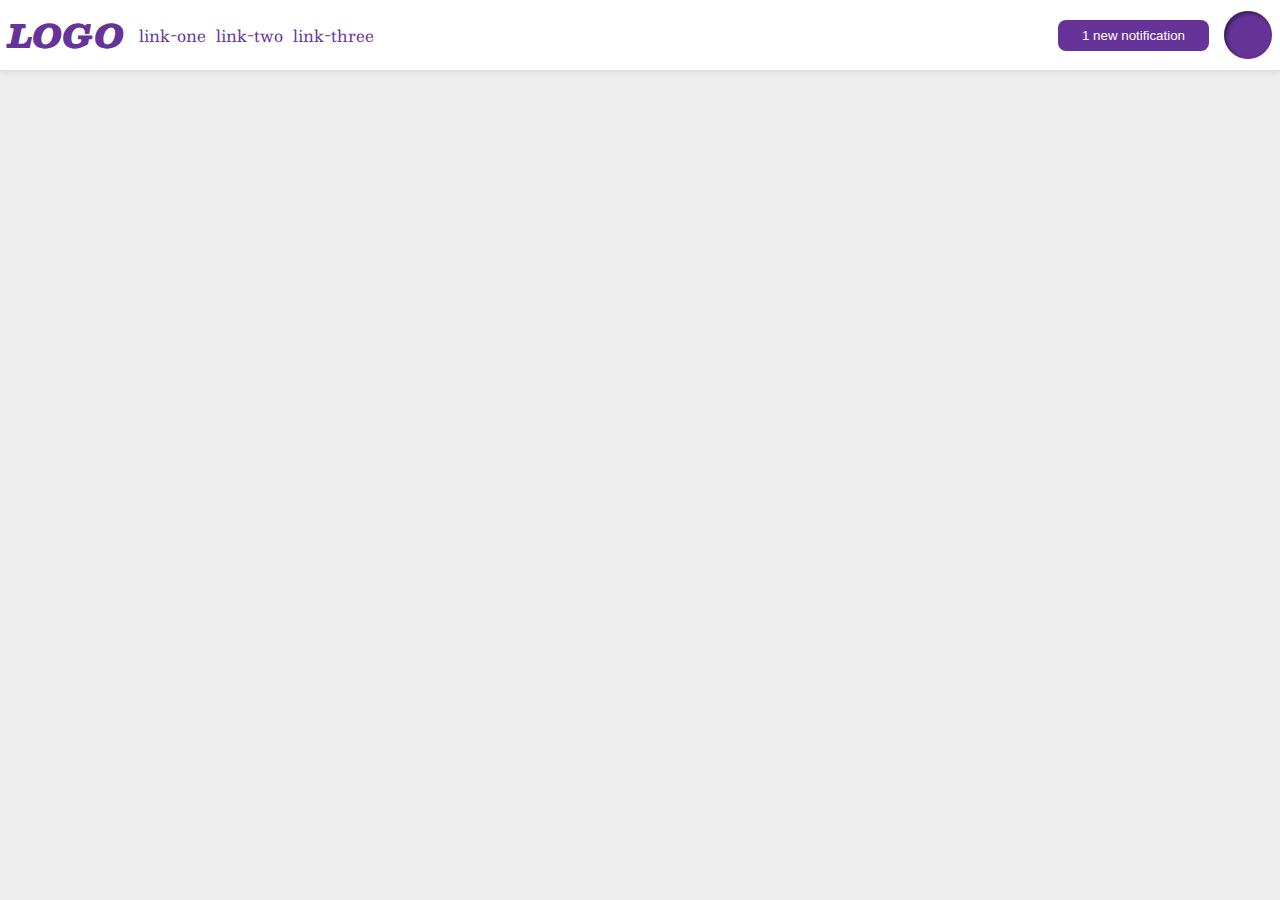
<file: flex/03-flex-header-2/index.html>
<!DOCTYPE html>
<html lang="en">
  <head>
    <meta charset="UTF-8">
    <meta http-equiv="X-UA-Compatible" content="IE=edge">
    <meta name="viewport" content="width=device-width, initial-scale=1.0">
    <title>Flex Header 2</title>
    <link rel="stylesheet" href="style.css">
  </head>
  <body>

    <div class="header">

      <div class="left-side">
        <div class="logo">
          LOGO
        </div>
        <ul class="links">
          <li><a href="google.com">link-one</a></li>
          <li><a href="google.com">link-two</a></li>
          <li><a href="google.com">link-three</a></li>
        </ul>
      </div>
      <div class="right-side">
        <button class="notifications">
          1 new notification
        </button>
        <div class="profile-image"></div>
      </div>
    </div>
  </body>
</html>
</file>
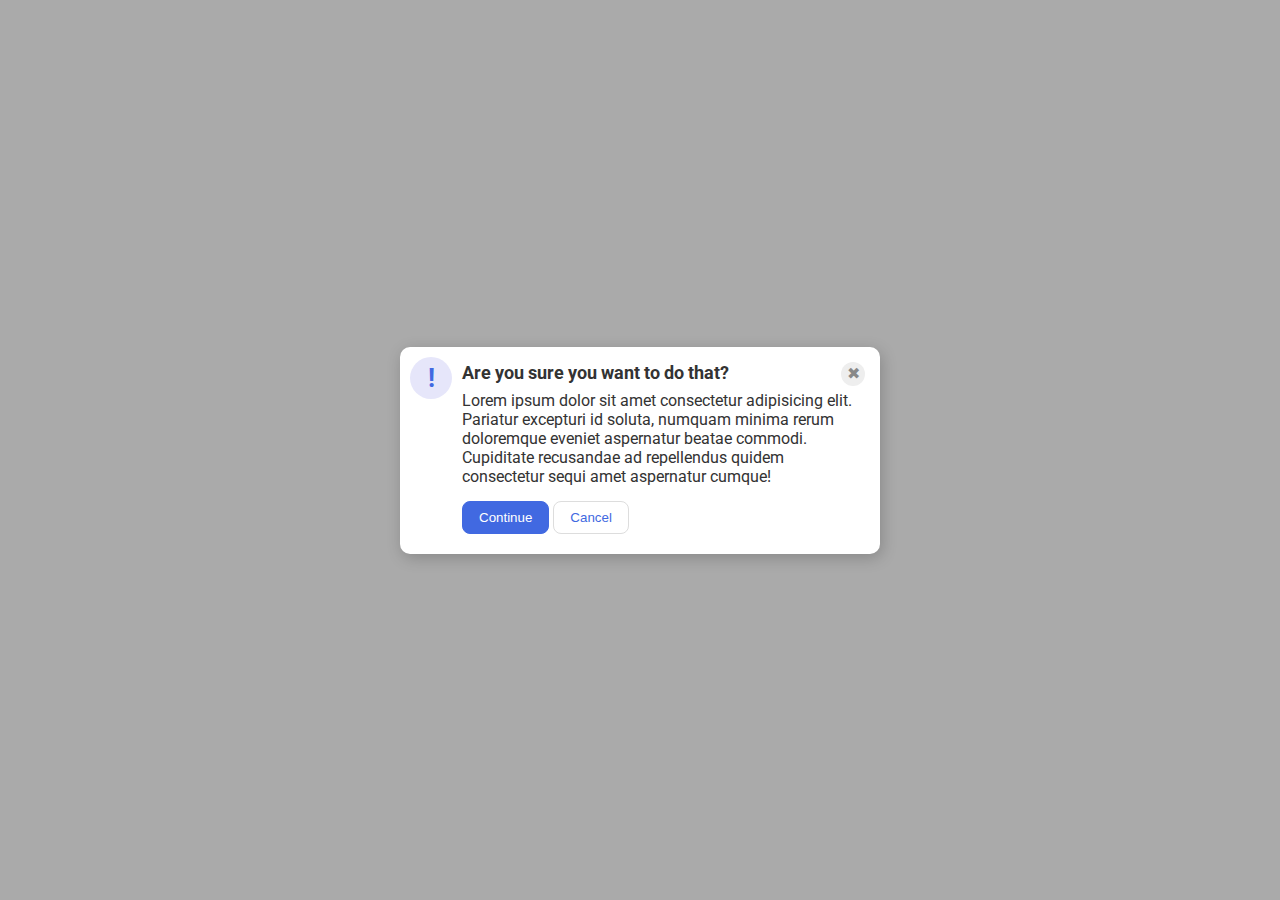
<file: flex/05-flex-modal/index.html>
<!DOCTYPE html>
<html lang="en">
  <head>
    <meta charset="UTF-8">
    <meta http-equiv="X-UA-Compatible" content="IE=edge">
    <meta name="viewport" content="width=device-width, initial-scale=1.0">
    <link rel="stylesheet" href="style.css">
    <title>Modal</title>
  </head>
  <body>
    <div class="modal">
      <div class="otherContainer"><div class="icon">!</div></div>
        
        <div class="container">

          
          <div class="header">Are you sure you want to do that?
            <div class="close-button">✖</div>
          </div>
          <div class="text">Lorem ipsum dolor sit amet consectetur adipisicing elit. Pariatur excepturi id soluta, numquam minima rerum doloremque eveniet aspernatur beatae commodi. Cupiditate recusandae ad repellendus quidem consectetur sequi amet aspernatur cumque!</div>
          <button class="continue">Continue</button>
          <button class="cancel">Cancel</button>
        </div>
    </div>
  </body>
</html>
</file>
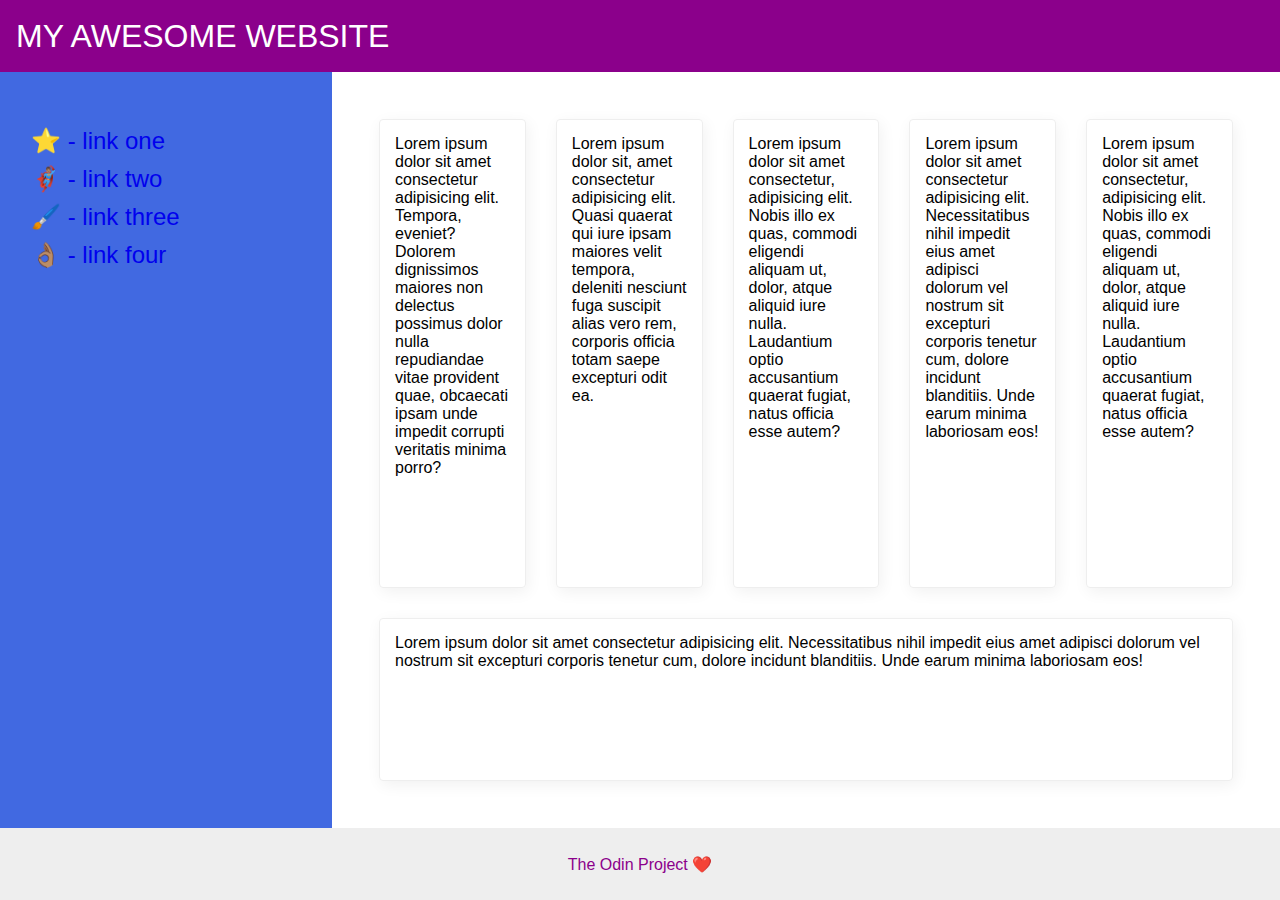
<file: flex/07-flex-layout-2/index.html>
<!DOCTYPE html>
<html lang="en">
  <head>
    <meta charset="UTF-8">
    <meta http-equiv="X-UA-Compatible" content="IE=edge">
    <meta name="viewport" content="width=device-width, initial-scale=1.0">
    <title>The Holy Grail</title>
    <link rel="stylesheet" href="style.css">
  </head>
  <body>
    
    <div class="header">
      <div class="text">MY AWESOME WEBSITE</div>
    </div>
    <div class="container">
      <div class="sidebar">
        <ul>
          <li><a href="#">⭐ - link one</a></li>
          <li><a href="#">🦸🏽‍♂️ - link two</a></li>
          <li><a href="#">🖌️ - link three</a></li>
          <li><a href="#">👌🏽 - link four</a></li>
        </ul>
      </div>
      <div class="cards">
        <div class="card">Lorem ipsum dolor sit amet consectetur adipisicing elit. Tempora, eveniet? Dolorem dignissimos maiores non delectus possimus dolor nulla repudiandae vitae provident quae, obcaecati ipsam unde impedit corrupti veritatis minima porro?</div>
        <div class="card">Lorem ipsum dolor sit, amet consectetur adipisicing elit. Quasi quaerat qui iure ipsam maiores velit tempora, deleniti nesciunt fuga suscipit alias vero rem, corporis officia totam saepe excepturi odit ea.</div>
        <div class="card">Lorem ipsum dolor sit amet consectetur, adipisicing elit. Nobis illo ex quas, commodi eligendi aliquam ut, dolor, atque aliquid iure nulla. Laudantium optio accusantium quaerat fugiat, natus officia esse autem?</div>
        <div class="card">Lorem ipsum dolor sit amet consectetur adipisicing elit. Necessitatibus nihil impedit eius amet adipisci dolorum vel nostrum sit excepturi corporis tenetur cum, dolore incidunt blanditiis. Unde earum minima laboriosam eos!</div>
        <div class="card">Lorem ipsum dolor sit amet consectetur, adipisicing elit. Nobis illo ex quas, commodi eligendi aliquam ut, dolor, atque aliquid iure nulla. Laudantium optio accusantium quaerat fugiat, natus officia esse autem?</div>
        <div class="card">Lorem ipsum dolor sit amet consectetur adipisicing elit. Necessitatibus nihil impedit eius amet adipisci dolorum vel nostrum sit excepturi corporis tenetur cum, dolore incidunt blanditiis. Unde earum minima laboriosam eos!</div>
      </div>
  </div>
    <div class="footer">
      <div class="text">The Odin Project ❤️</div>
    </div>
  </body>
</html>
</file>
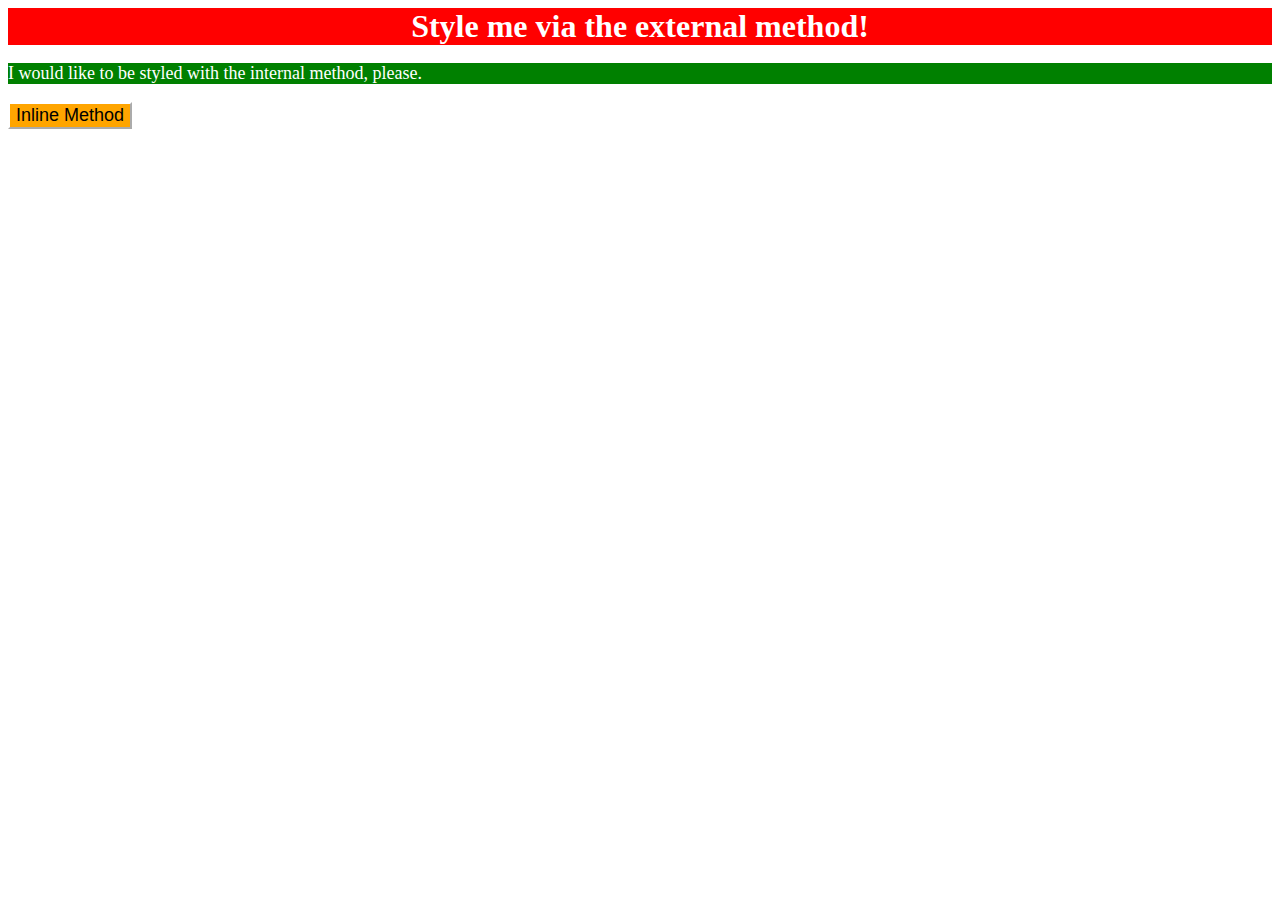
<file: foundations/01-css-methods/index.html>
<!DOCTYPE html>
<html lang="en">
  <head>
    <meta charset="UTF-8">
    <meta http-equiv="X-UA-Compatible" content="IE=edge">
    <meta name="viewport" content="width=device-width, initial-scale=1.0">
    <link rel="stylesheet" href="style.css">

    <style>
      p {
        color: white;
        background-color: green;
        font-size: 18px;
      }
    </style>

    <title>Methods for Adding CSS</title>
  </head>
  <body>
    <div>Style me via the external method!</div>
    <p>I would like to be styled with the internal method, please.</p>
    <button style="border-color: white; color: black; background-color: orange; font-size: 18px;">Inline Method</button>
  </body>
</html>
</file>
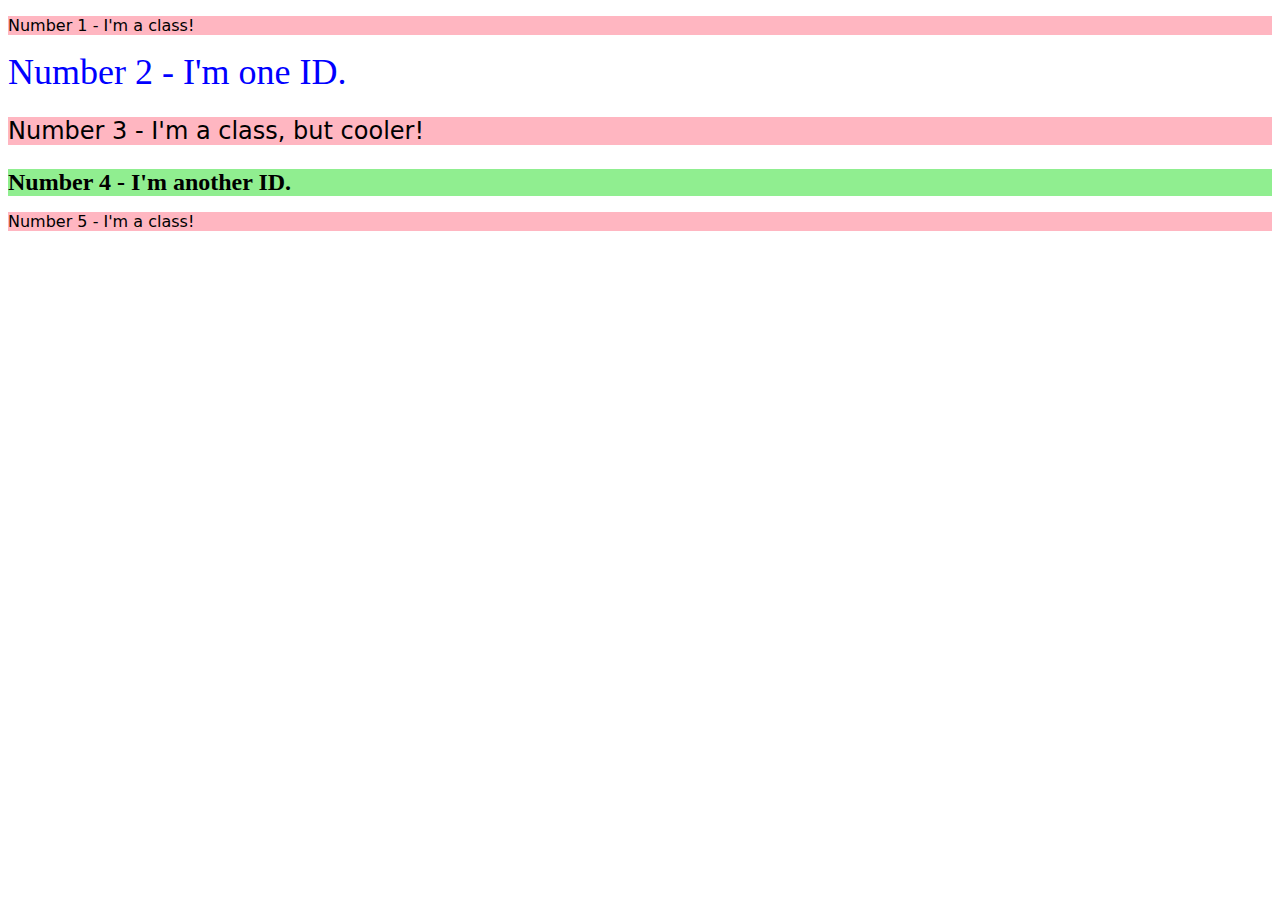
<file: foundations/02-class-id-selectors/index.html>
<!DOCTYPE html>
<html lang="en">
  <head>
    <meta charset="UTF-8">
    <meta http-equiv="X-UA-Compatible" content="IE=edge">
    <meta name="viewport" content="width=device-width, initial-scale=1.0">
    <title>Class and ID Selectors</title>
    <link rel="stylesheet" href="style.css">
  </head>
  <body>
    <p class="firstClass">Number 1 - I'm a class!</p>
    <div id="one">Number 2 - I'm one ID.</div>
    <p class="secondClass">Number 3 - I'm a class, but cooler!</p>
    <div id="two">Number 4 - I'm another ID.</div>
    <p class="firstClass">Number 5 - I'm a class!</p>
  </body>
</html>
</file>
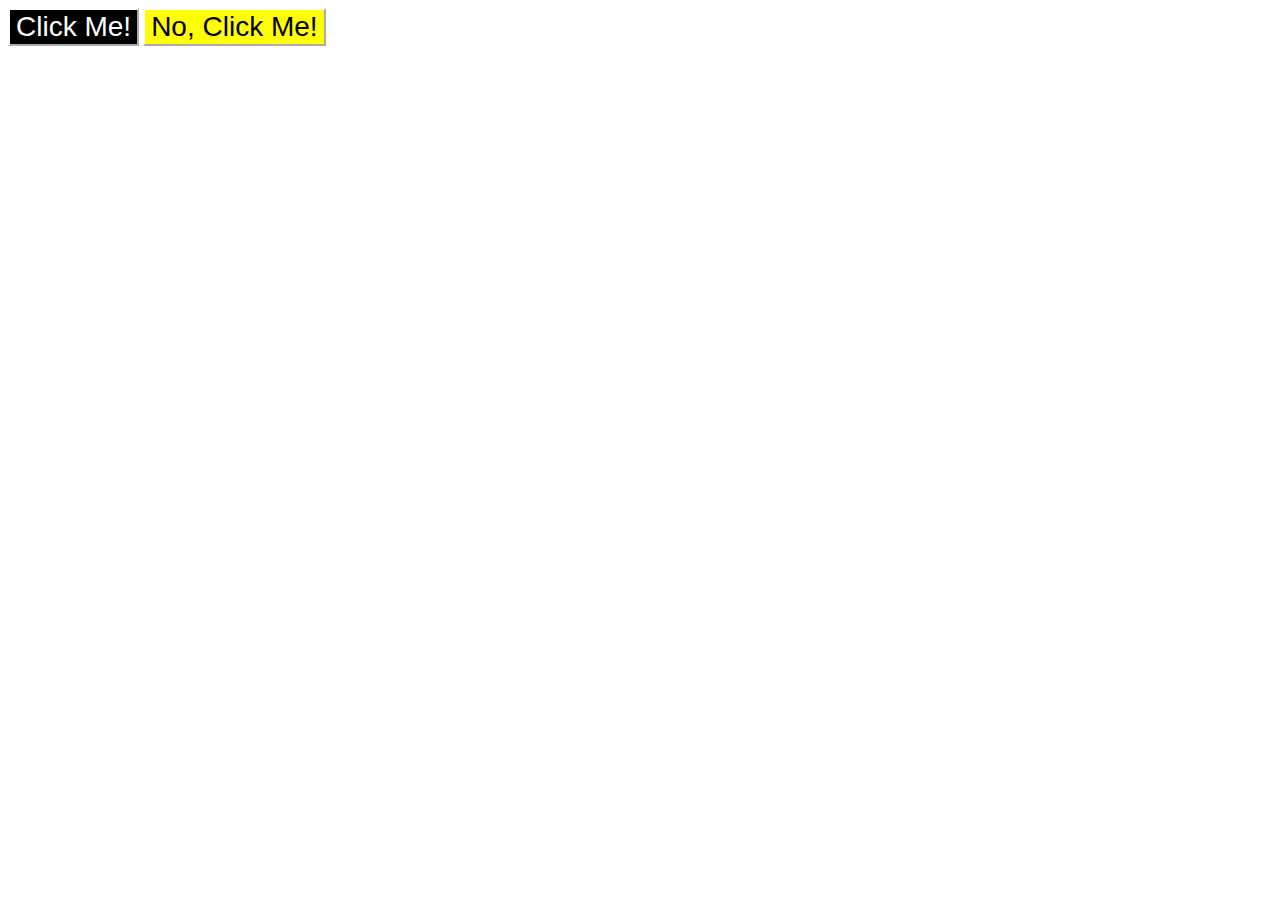
<file: foundations/03-grouping-selectors/index.html>
<!DOCTYPE html>
<html lang="en">
  <head>
    <meta charset="UTF-8">
    <meta http-equiv="X-UA-Compatible" content="IE=edge">
    <meta name="viewport" content="width=device-width, initial-scale=1.0">
    <title>Grouping Selectors</title>
    <link rel="stylesheet" href="style.css">
  </head>
  <body>
    <button class="buttonOne">Click Me!</button>
    <button class="buttonTwo">No, Click Me!</button>
  </body>
</html>
</file>
<file: flex/03-flex-header-2/style.css>
/* this is some magical font-importing.  
you'll learn about it later. */
@import url('https://fonts.googleapis.com/css2?family=Besley:ital,wght@0,400;1,900&display=swap');

body {
  margin: 0;
  background: #eee;
  font-family: Besley, serif;
}

.header {
  background: white;
  border-bottom: 1px solid #ddd;
  box-shadow: 0 0 8px rgba(0,0,0,.1);
  
  display:flex;/*outer container*/
  justify-content: space-between;
  padding: 8px;
}

/*divided in left and right parts, these are the areas that are meant to be unchanged*/
.right-side {
  display:flex;
  align-items: center;
  gap:15px;/*gap between notificatinons button and profile pic*/
}

.left-side{
  display:flex;
  align-items: center;
}

.profile-image {
  background: rebeccapurple;
  box-shadow: inset 2px 2px 4px rgba(0,0,0,.5);
  border-radius: 50%;
  width: 48px;
  height:  48px;
}

.logo {
  color: rebeccapurple;
  font-size: 32px;
  font-weight: 900;
  font-style: italic;

  padding-right:15px;/*added distance between logo and links*/
}

button {
  border: none;
  border-radius: 8px;
  background: rebeccapurple;
  color: white;
  padding: 8px 24px;
}

a {
  /* this removes the line under our links */
  text-decoration: none;
  color: rebeccapurple;
}

ul {
  list-style-type: none;

  display:flex;
  gap:10px;/*space between links*/
  margin:0;
  padding:0;
}
</file>
<file: flex/05-flex-modal/style.css>
@import url('https://fonts.googleapis.com/css2?family=Roboto:wght@400;700&display=swap');

html, body {
  height: 100%;
}

body {
  font-family: Roboto, sans-serif;
  margin: 0;
  background: #aaa;
  color: #333;
  /* I'll give you this one for free lol */
  display: flex;
  align-items: center;
  justify-content: center;
}

.modal {
  background: white;
  width: 480px;
  border-radius: 10px;
  box-shadow: 2px 4px 16px rgba(0,0,0,.2);
}

.icon {
  color: royalblue;
  font-size: 26px;
  font-weight: 700;
  background: lavender;
  width: 42px;
  height: 42px;
  border-radius: 50%;
  display: flex;
  align-items: center;
  justify-content: center;
}

.close-button {
  background: #eee;
  border-radius: 50%;
  color: #888;
  font-weight: 400;
  font-size: 16px;
  height: 24px;
  width: 24px;
  display: flex;
  align-items: center;
  justify-content: center;
}

button {
  padding: 8px 16px;
  border-radius: 8px;

  margin-bottom:20px;
}

button.continue {
  background: royalblue;
  border: 1px solid royalblue;
  color: white;
}

button.cancel {
  background: white;
  border: 1px solid #ddd;
  color: royalblue;
}

/*Solution*/
.header {
  display:flex;
  margin:15px;
  margin-left:0px;
  margin-bottom:5px;
  align-items:bottom;
  justify-content: space-between;
  font-size: large;
  font-weight:bold;
}

.modal {
  display:flex;
}

.otherContainer {
  padding:10px;
}

.text {
  margin-bottom:15px;
  margin-right: 15px;
}
</file>
<file: flex/07-flex-layout-2/style.css>
body {
  font-family: -apple-system, BlinkMacSystemFont, 'Segoe UI', Roboto, Oxygen, Ubuntu, Cantarell, 'Open Sans', 'Helvetica Neue', sans-serif;
  margin: 0;
  min-height: 100vh;
}

.header {
  height: 72px;
  background: darkmagenta;
  color: white;
}

.footer {
  height: 72px;
  background: #eee;
  color: darkmagenta;
}

.sidebar {
  width: 300px;
  background: royalblue;
}

.card {
  border: 1px solid #eee;
  box-shadow: 2px 4px 16px rgba(0,0,0,.06);
  border-radius: 4px;
}

/*solution*/

body{
  display:flex;
  flex-direction: column;
  flex:1;
}

.header{
  display:flex;
  align-items: center;
  justify-content: left;
  font-size:32px;
  font-weight:900px;
  padding-left: 16px;
}

.footer{
  display:flex;
  align-items: center;
  justify-content: center;
}

.container{
  display:flex;
  height:auto;
  flex-grow:1;
}

.cards{
  display:flex;
  padding:32px;
  justify-content: left;

  flex-wrap:wrap;
}

.card{
  padding:15px;
  margin:15px;
  flex:1;
}

.sidebar{
  flex:0 0 300px;
  padding:16px;
}

ul{
  padding:15px;
  display:flex;
  flex-direction: column;
  list-style: none;
  gap:10px;
  font-size:24px;
}
a:link{
  text-decoration:none;
}
a:visited{
  text-decoration:none;
  color:#eee;
}
a:hover{
  text-decoration:none;
}
a:active{
  text-decoration:none;
}
</file>
<file: foundations/01-css-methods/style.css>
div {
    color: white;
    background-color: red;
   
    text-align: center;
    font-size: 32px;
    font-weight: bold;
}
</file>
<file: foundations/02-class-id-selectors/style.css>
.firstClass ,
.secondClass{
    font-family: Verdana, "DejaVu Sans", sans-serif;
    background-color: rgb(255,182,193);
}
#one {
    font-size: 36px;
    color: rgb(0,0,255);
}

#two {
    font-weight: bold;
    font-size: 24px;
    background-color: #90ee90;
}
.secondClass {
    font-size: 24px;
}
</file>
<file: foundations/03-grouping-selectors/style.css>
.buttonOne, .buttonTwo {
    font-size: 28px;
    font-family: Helvetica, "Times New Roman", sans-serif;
    border-color: white;
}

.buttonOne {
    background-color: black;
    color: white;
}

.buttonTwo {
    background-color: yellow;
}
</file>
